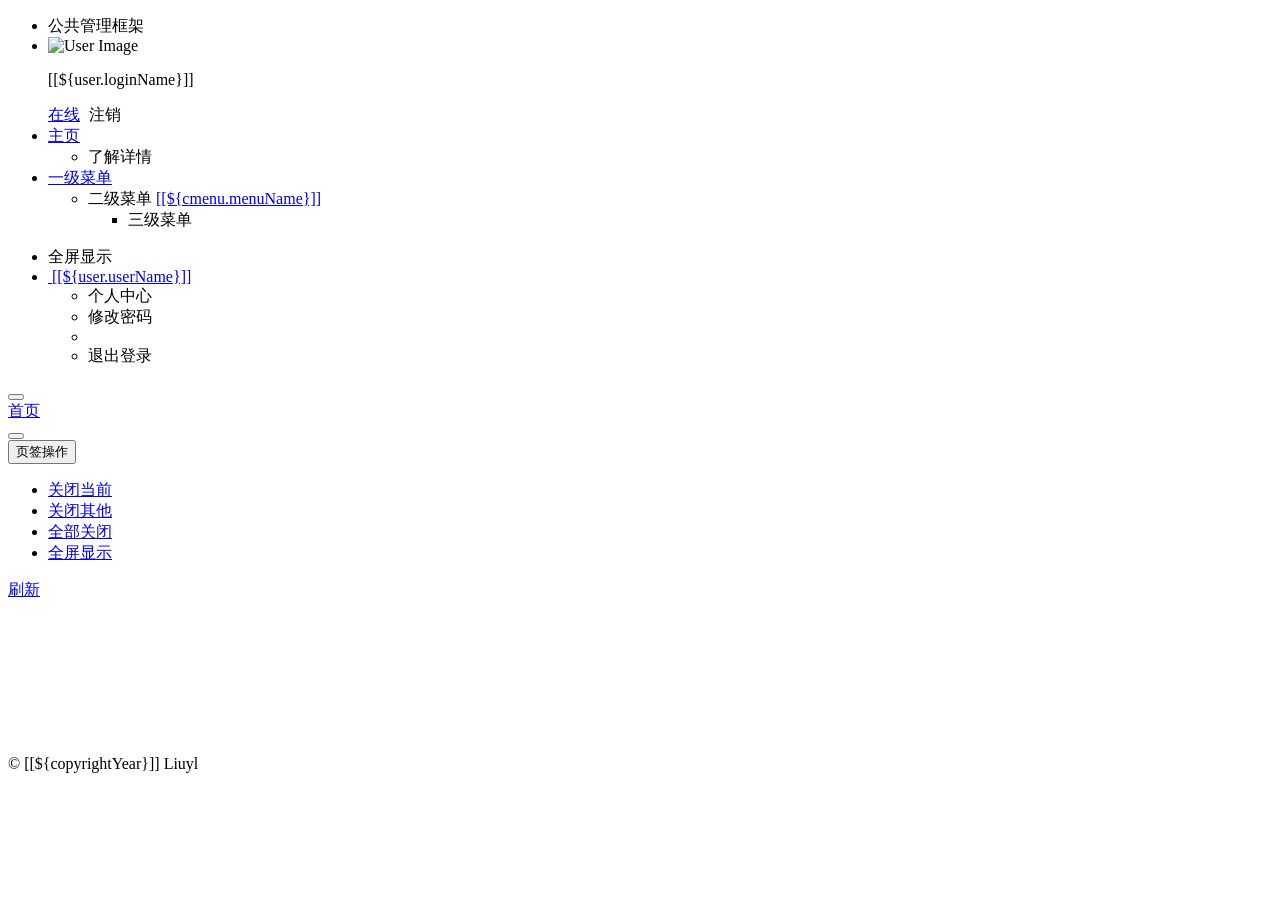
<file: common-admin/src/main/resources/templates/index.html>
<!DOCTYPE html>
<html  lang="zh" xmlns:th="http://www.thymeleaf.org">
<head>
    <meta charset="utf-8">
    <meta name="viewport" content="width=device-width, initial-scale=1.0">
    <meta name="renderer" content="webkit">
    <title>管理系统首页</title>
    <meta name="keywords" content="管理系统首页">
    <meta name="description" content="管理系统首页">
    <!--[if lt IE 9]>
    <meta http-equiv="refresh" content="0;ie.html"/>
    <![endif]-->
    <link th:href="@{favicon.ico}" rel="stylesheet"/>
    <link th:href="@{/css/bootstrap.min.css}" rel="stylesheet"/>
    <link th:href="@{/css/font-awesome.min.css}" rel="stylesheet"/>
    <link th:href="@{/css/animate.css}" rel="stylesheet"/>
    <link th:href="@{/css/style.css}" rel="stylesheet"/>
    <link th:href="@{/css/skins.css}" rel="stylesheet"/>
    <link th:href="@{/common/css/common-ui.css?v=3.3.0}" rel="stylesheet"/>
    <style type="text/css">
        #content-main.max { height: calc(100% - 110px); overflow: hidden; width: 100%; height: 100%; left: 0px; position: absolute; top: 0px; z-index: 9998; margin: 0; }
    </style>
</head>
<body class="fixed-sidebar full-height-layout gray-bg" style="overflow: hidden" th:classappend="${@config.getKey('sys.index.skinName')}">
<div id="wrapper">

    <!--左侧导航开始-->
    <nav class="navbar-default navbar-static-side" role="navigation">
        <div class="nav-close">
            <i class="fa fa-times-circle"></i>
        </div>
        <div class="sidebar-collapse">
            <ul class="nav" id="side-menu">
                <li class="logo">
				     <span class="logo-lg">公共管理框架</span>
            	</li>
            	<li>
            		<div class="user-panel">
            			<a class="menuItem" title="个人中心" th:href="@{/system/user/profile}"> 
            				<div class="hide" th:text="个人中心"></div>
					        <div class="pull-left image">
		                    	<img th:src="(${user.avatar} == '') ? @{/img/profile.jpg} : @{/profile/avatar/} + ${user.avatar}" class="img-circle" alt="User Image">
					        </div>
				        </a>
				        <div class="pull-left info">
				          <p>[[${user.loginName}]]</p>
				          <a href="#"><i class="fa fa-circle text-success"></i> 在线</a>
				          <a th:href="@{logout}" style="padding-left:5px;"><i class="fa fa-sign-out text-danger"></i> 注销</a>
				        </div>
				    </div>
            	</li>
                 <li class="active">
                    <a href="index.html"><i class="fa fa-home"></i> <span class="nav-label">主页</span> <span class="fa arrow"></span></a>
                    <ul class="nav nav-second-level">
                        <li class="active"><a class="menuItem" th:href="@{/system/main}">了解详情</a></li>
                    </ul>
                </li>
                <li th:each="menu : ${menus}">
                	<a href="#">
                		<i class="fa fa fa-bar-chart-o" th:class="${menu.icon}"></i>
                    	<span class="nav-label" th:text="${menu.menuName}">一级菜单</span> 
                    	<span class="fa arrow"></span>
                	</a>
                   <ul class="nav nav-second-level collapse">
						<li th:each="cmenu : ${menu.children}">
							<a th:if="${#lists.isEmpty(cmenu.children)}" class="menuItem" th:utext="${cmenu.menuName}" th:href="@{${cmenu.url}}">二级菜单</a>
							<a th:if="${not #lists.isEmpty(cmenu.children)}" href="#">[[${cmenu.menuName}]]<span class="fa arrow"></span></a>
							<ul th:if="${not #lists.isEmpty(cmenu.children)}" class="nav nav-third-level">
								<li th:each="emenu : ${cmenu.children}"><a class="menuItem" th:text="${emenu.menuName}" th:href="@{${emenu.url}}">三级菜单</a></li>
							</ul>
						</li>
					</ul>
                </li>
            </ul>
        </div>
    </nav>
    <!--左侧导航结束-->
    
    <!--右侧部分开始-->
    <div id="page-wrapper" class="gray-bg dashbard-1">
        <div class="row border-bottom">
            <nav class="navbar navbar-static-top" role="navigation" style="margin-bottom: 0">
                <div class="navbar-header">
                    <a class="navbar-minimalize minimalize-styl-2" style="color:#FFF;" href="#" title="收起菜单">
                    	<i class="fa fa-bars"></i>
                    </a>
                </div>
                <ul class="nav navbar-top-links navbar-right welcome-message">
	                <li><a title="全屏显示" id="fullScreen"><i class="fa fa-arrows-alt"></i> 全屏显示</a></li>
                    <li class="dropdown user-menu">
						<a href="javascript:" class="dropdown-toggle" data-toggle="dropdown" data-hover="dropdown">
							<img th:src="(${user.avatar} == '') ? @{/img/profile.jpg} : @{/profile/avatar/} + ${user.avatar}" class="user-image">
							<span class="hidden-xs">[[${user.userName}]]</span>
						</a>
						<ul class="dropdown-menu">
							<li class="mt5">
								<a th:href="@{/system/user/profile}" class="menuItem">
								<i class="fa fa-user"></i> 个人中心</a>
							</li>
							<li>
								<a onclick="resetPwd()" class="menuItem">
								<i class="fa fa-key"></i> 修改密码</a>
							</li>
							<li class="divider"></li>
							<li>
								<a th:href="@{logout}">
								<i class="fa fa-sign-out"></i> 退出登录</a>
							</li>
						</ul>
					</li>
                </ul>
            </nav>
        </div>
        <div class="row content-tabs">
            <button class="roll-nav roll-left tabLeft">
                <i class="fa fa-backward"></i>
            </button>
            <nav class="page-tabs menuTabs">
                <div class="page-tabs-content">
                    <a href="javascript:;" class="active menuTab" data-id="/system/main">首页</a>
                </div>
            </nav>
            <button class="roll-nav roll-right tabRight">
                <i class="fa fa-forward"></i>
            </button>
            <div class="btn-group roll-nav roll-right">
                <button class="dropdown J_tabClose" data-toggle="dropdown">
                                                                          页签操作<span class="caret"></span>
                </button>
                <ul role="menu" class="dropdown-menu dropdown-menu-right">
                     <li><a class="tabCloseCurrent" href="javascript:void();">关闭当前</a></li>
                     <li><a class="tabCloseOther" href="javascript:void();">关闭其他</a></li>
					 <li><a class="tabCloseAll" href="javascript:void();">全部关闭</a></li>
					 <li><a class="tabMaxCurrent" href="javascript:void();">全屏显示</a></li>
                </ul>
            </div>
            <a href="#" class="roll-nav roll-right tabReload"><i class="fa fa-refresh"></i> 刷新</a>
        </div>
        
        <a id="ax_close_max" class="ax_close_max" href="#" title="关闭全屏"> <i class="fa fa-times-circle-o"></i> </a>
                    
        <div class="row mainContent" id="content-main">
            <iframe class="Common_iframe" name="iframe0" width="100%" height="100%" data-id="/system/main"
                    th:src="@{/system/main}" frameborder="0" seamless></iframe>
        </div>
        <div class="footer">
            <div class="pull-right">© [[${copyrightYear}]] Liuyl </div>
        </div>
    </div>
    <!--右侧部分结束-->
</div>
<!-- 全局js -->
<script th:src="@{/js/jquery.min.js}"></script>
<script th:src="@{/js/bootstrap.min.js}"></script>
<script th:src="@{/js/plugins/metisMenu/jquery.metisMenu.js}"></script>
<script th:src="@{/js/plugins/slimscroll/jquery.slimscroll.min.js}"></script>
<script th:src="@{/ajax/libs/blockUI/jquery.blockUI.js}"></script>
<script th:src="@{/ajax/libs/layer/layer.min.js}"></script>
<script th:src="@{/common/js/common-ui.js?v=3.3.0}"></script>
<script th:src="@{/common/index.js}"></script>
<script th:src="@{/ajax/libs/fullscreen/jquery.fullscreen.js}"></script>
<script th:inline="javascript"> 
var ctx = [[@{/}]];
/*用户管理-重置密码*/
function resetPwd() {
    var url = ctx + 'system/user/profile/resetPwd';
    $.modal.open("重置密码", url, '800', '500');
}
</script>
</body>
</html>
</file>
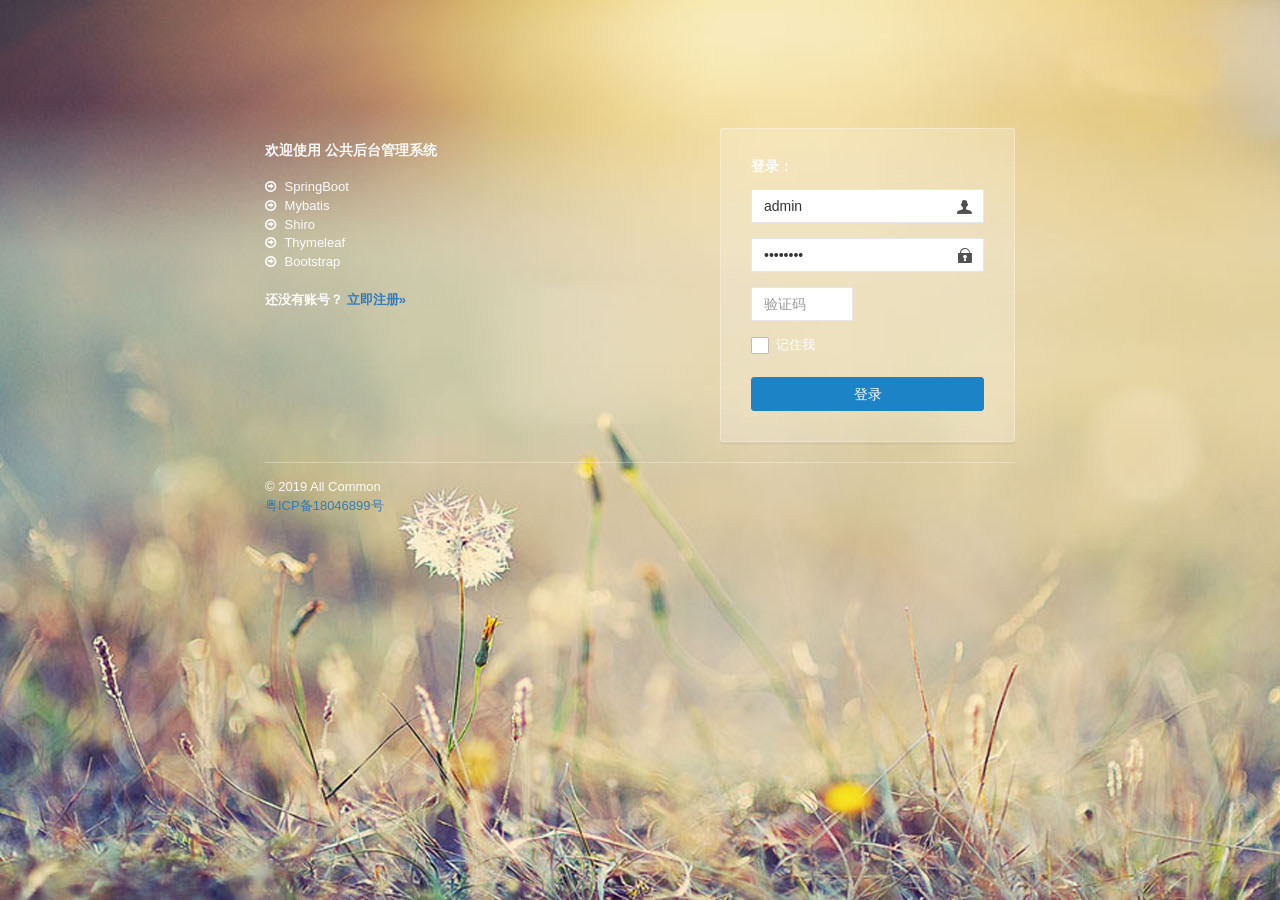
<file: common-admin/src/main/resources/templates/login.html>
<!DOCTYPE html>
<html  lang="zh" xmlns:th="http://www.thymeleaf.org">
<head>
    <meta charset="utf-8">
    <meta name="viewport" content="width=device-width, initial-scale=1.0, maximum-scale=1.0">
    
    <title>管理系统</title>
    <meta name="keywords" content="开源,框架,系统">
    <meta name="description" content="基于SpringBoot2.0的权限管理系统 易读易懂、界面简洁美观。 核心技术采用Spring、MyBatis、Shiro没有任何其它重度依赖">
    <link href="../static/css/bootstrap.min.css" th:href="@{/css/bootstrap.min.css}" rel="stylesheet"/>
    <link href="../static/css/font-awesome.min.css" th:href="@{/css/font-awesome.min.css}" rel="stylesheet"/>
    <link href="../static/css/style.css" th:href="@{/css/style.css}" rel="stylesheet"/>
    <link href="../static/css/login.min.css" th:href="@{/css/login.min.css}" rel="stylesheet"/>
    <link href="../static/common/css/common-ui.css" th:href="@{/common/css/common-ui.css?v=3.3.0}" rel="stylesheet"/>
    <!--[if lt IE 9]>
    <meta http-equiv="refresh" content="0;ie.html" />
    <![endif]-->
    <!-- <link rel="shortcut icon" href="../static/favicon.ico" th:href="@{favicon.ico}"/> -->
    <style type="text/css">label.error { position:inherit;  }</style>
    <script>
        if(window.top!==window.self){window.top.location=window.location};
    </script>
</head>

<body class="signin">

    <div class="signinpanel">
        <div class="row">
            <div class="col-sm-7">
                <div class="signin-info">
                    <div class="logopanel m-b">
                       <!--  <h1><img alt="" src="../static/logo.jpg" th:src="@{/logo.jpg}"></h1> -->
                    </div>
                    <div class="m-b"></div>
                    <h4>欢迎使用 <strong>公共后台管理系统</strong></h4>
                    <ul class="m-b">
                        <li><i class="fa fa-arrow-circle-o-right m-r-xs"></i> SpringBoot</li>
                        <li><i class="fa fa-arrow-circle-o-right m-r-xs"></i> Mybatis</li>
                        <li><i class="fa fa-arrow-circle-o-right m-r-xs"></i> Shiro</li>
                        <li><i class="fa fa-arrow-circle-o-right m-r-xs"></i> Thymeleaf</li>
                        <li><i class="fa fa-arrow-circle-o-right m-r-xs"></i> Bootstrap</li>
                    </ul>
                    <strong>还没有账号？ <a href="#">立即注册&raquo;</a></strong>
                </div>
            </div>
            <div class="col-sm-5">
                <form id="signupForm">
                    <h4 class="no-margins">登录：</h4>
                    <input type="text"     name="username" class="form-control uname"     placeholder="用户名" value="admin"    />
                    <input type="password" name="password" class="form-control pword"     placeholder="密码"   value="admin123" />
					<div class="row m-t" th:if="${captchaEnabled==true}">
						<div class="col-xs-6">
						    <input type="text" name="validateCode" class="form-control code" placeholder="验证码" maxlength="5" autocomplete="off">
						</div>
						<div class="col-xs-6">
							<a href="javascript:void(0);" title="点击更换验证码">
								<img th:src="@{captcha/captchaImage(type=${captchaType})}" class="imgcode" width="85%"/>
							</a>
						</div>
					</div>
                    <div class="checkbox-custom" th:classappend="${captchaEnabled==false} ? 'm-t'">
				        <input type="checkbox" id="rememberme" name="rememberme"> <label for="rememberme">记住我</label>
				    </div>
                    <button class="btn btn-success btn-block" id="btnSubmit" data-loading="正在验证登录，请稍后...">登录</button>
                </form>
            </div>
        </div>
        <div class="signup-footer">
            <div class="pull-left">
                &copy; 2019 All Common <br>
                <a href="http://www.miitbeian.gov.cn/" target="_blank" rel="nofollow">粤ICP备18046899号</a><br>
            </div>
        </div>
    </div>
<script th:inline="javascript"> var ctx = [[@{/}]]; var captchaType = [[${captchaType}]]; </script>
<!-- 全局js -->
<script src="../static/js/jquery.min.js" th:src="@{/js/jquery.min.js}"></script>
<script src="../static/js/bootstrap.min.js" th:src="@{/js/bootstrap.min.js}"></script>
<!-- 验证插件 -->
<script src="../static/ajax/libs/validate/jquery.validate.min.js" th:src="@{/ajax/libs/validate/jquery.validate.min.js}"></script>
<script src="../static/ajax/libs/validate/messages_zh.min.js" th:src="@{/ajax/libs/validate/messages_zh.min.js}"></script>
<script src="../static/ajax/libs/layer/layer.min.js" th:src="@{/ajax/libs/layer/layer.min.js}"></script>
<script src="../static/ajax/libs/blockUI/jquery.blockUI.js" th:src="@{/ajax/libs/blockUI/jquery.blockUI.js}"></script>
<script src="../static/common/js/common-ui.js" th:src="@{/common/js/common-ui.js?v=3.3.0}"></script>
<script src="../static/common/login.js" th:src="@{/common/login.js}"></script>
</body>
</html>
</file>
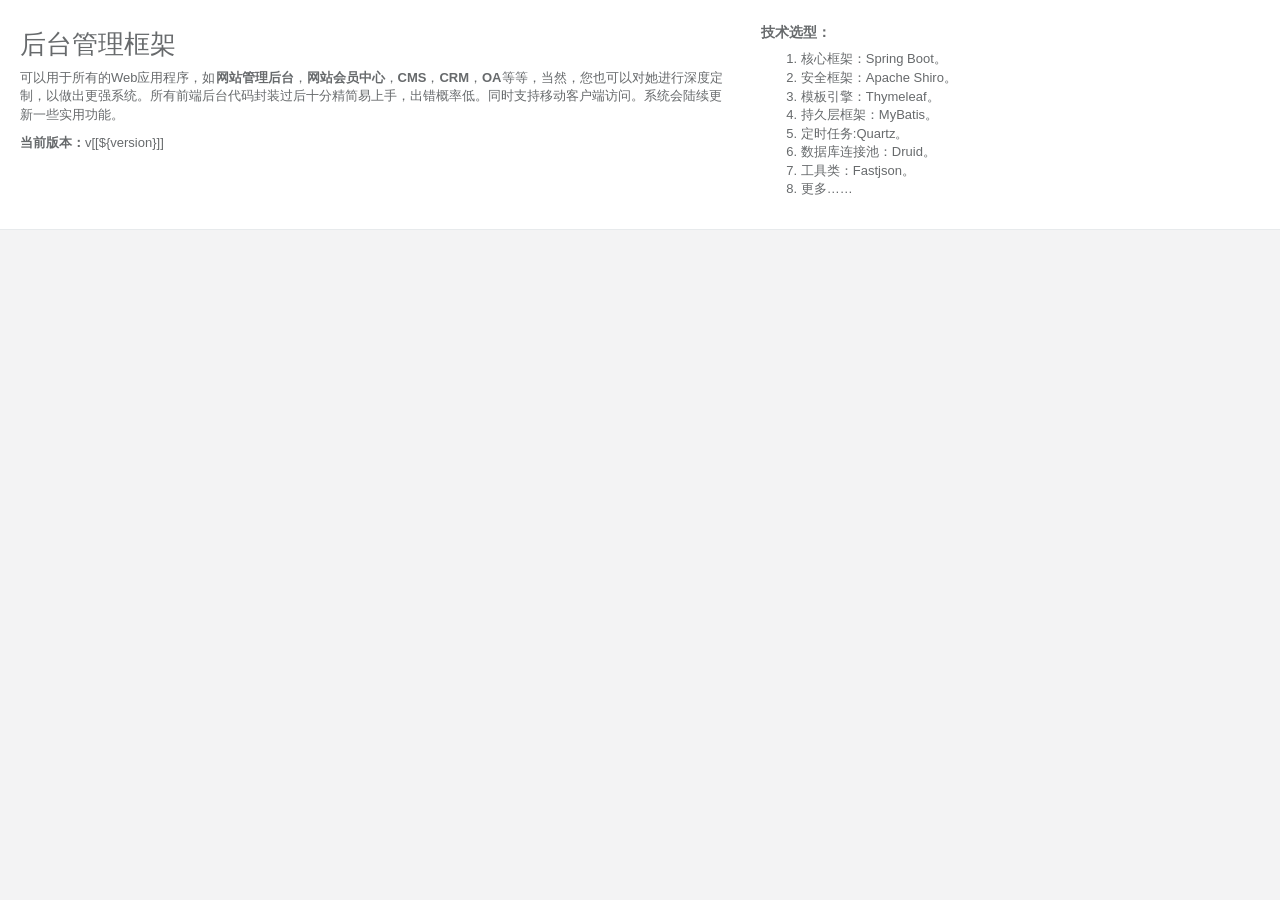
<file: common-admin/src/main/resources/templates/main.html>
<!DOCTYPE html>
<html  lang="zh" xmlns:th="http://www.thymeleaf.org">
<head>
    <meta charset="utf-8">
    <meta name="viewport" content="width=device-width, initial-scale=1.0">
    <!--360浏览器优先以webkit内核解析-->
    <title>介绍</title>
    <link rel="shortcut icon" href="favicon.ico">
    <link href="../static/css/bootstrap.min.css" th:href="@{/css/bootstrap.min.css}" rel="stylesheet"/>
    <link href="../static/css/font-awesome.min.css" th:href="@{/css/font-awesome.min.css}" rel="stylesheet"/>
    <link href="../static/css/main/animate.min.css" th:href="@{/css/main/animate.min.css}" rel="stylesheet"/>
    <link href="../static/css/main/style.min862f.css" th:href="@{/css/main/style.min862f.css}" rel="stylesheet"/>
</head>

<body class="gray-bg">
    <div class="row  border-bottom white-bg dashboard-header">

        <div class="col-sm-7">
            <h2>后台管理框架</h2>
            <p>可以用于所有的Web应用程序，如<b>网站管理后台</b>，<b>网站会员中心</b>，<b>CMS</b>，<b>CRM</b>，<b>OA</b>等等，当然，您也可以对她进行深度定制，以做出更强系统。所有前端后台代码封装过后十分精简易上手，出错概率低。同时支持移动客户端访问。系统会陆续更新一些实用功能。</p>
            <p>
                <b>当前版本：</b><span>v[[${version}]]</span>
            </p>
           
        </div>
        <div class="col-sm-5">
            <h4>技术选型：</h4>
            <ol>
                <li>核心框架：Spring Boot。</li>
                <li>安全框架：Apache Shiro。</li>
                <li>模板引擎：Thymeleaf。</li>
                <li>持久层框架：MyBatis。</li>
				<li>定时任务:Quartz。</li>
                <li>数据库连接池：Druid。</li>
                <li>工具类：Fastjson。</li>
                <li>更多……</li>
            </ol>
        </div>

    </div>
    
    <script th:src="@{/js/jquery.min.js}"></script>
    <script th:src="@{/js/bootstrap.min.js}"></script>
    <script th:src="@{/ajax/libs/layer/layer.min.js}"></script>
    <script type="text/javascript">
    </script>
</body>
</html>
</file>
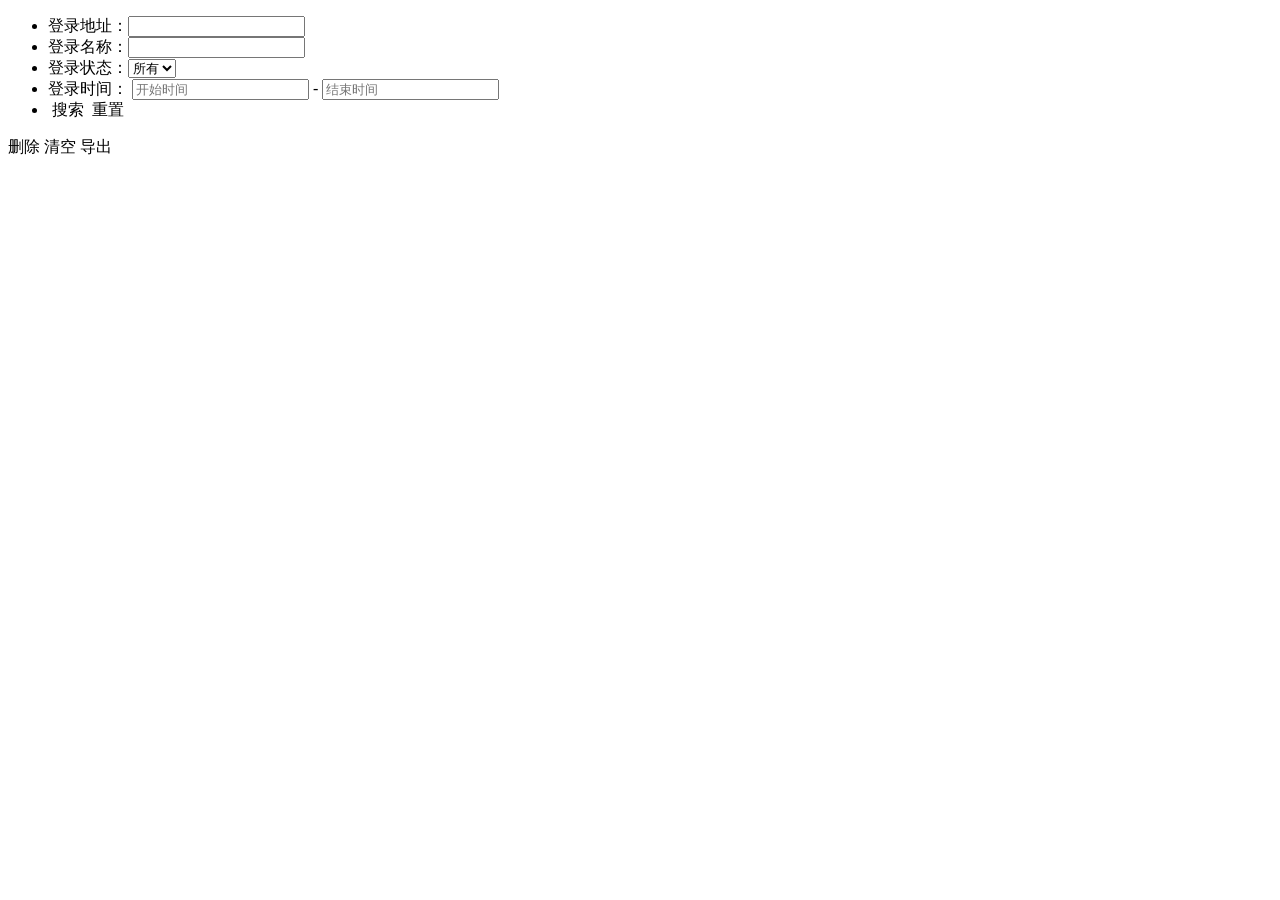
<file: common-admin/src/main/resources/templates/monitor/logininfor/logininfor.html>
<!DOCTYPE html>
<html lang="zh" xmlns:th="http://www.thymeleaf.org" xmlns:shiro="http://www.pollix.at/thymeleaf/shiro">
<head>
	<th:block th:include="include :: header('登录日志列表')" />
</head>
<body class="gray-bg">
	<div class="container-div">
		<div class="row">
			<div class="col-sm-12 search-collapse">
				<form id="logininfor-form">
					<div class="select-list">
						<ul>
							<li>
								<label>登录地址：</label><input type="text" name="ipaddr"/>
							</li>
							<li>
								<label>登录名称：</label><input type="text" name="loginName"/>
							</li>
							<li>
								<label>登录状态：</label><select name="status" th:with="type=${@dict.getType('sys_common_status')}">
									<option value="">所有</option>
									<option th:each="dict : ${type}" th:text="${dict.dictLabel}" th:value="${dict.dictValue}"></option>
								</select>
							</li>
							<li class="select-time">
								<label>登录时间： </label>
								<input type="text" class="time-input" id="startTime" placeholder="开始时间" name="params[beginTime]"/>
								<span>-</span>
								<input type="text" class="time-input" id="endTime" placeholder="结束时间" name="params[endTime]"/>
							</li>
							<li>
								<a class="btn btn-primary btn-rounded btn-sm" onclick="$.table.search()"><i class="fa fa-search"></i>&nbsp;搜索</a>
								<a class="btn btn-warning btn-rounded btn-sm" onclick="$.form.reset()"><i class="fa fa-refresh"></i>&nbsp;重置</a>
							</li>
						</ul>
					</div>
				</form>
			</div>
			
			<div class="btn-group-sm" id="toolbar" role="group">
				<a class="btn btn-danger btn-del disabled" onclick="$.operate.removeAll()" shiro:hasPermission="monitor:logininfor:remove">
		            <i class="fa fa-remove"></i> 删除
		        </a>
		        <a class="btn btn-danger" onclick="$.operate.clean()" shiro:hasPermission="monitor:logininfor:remove">
	                <i class="fa fa-trash"></i> 清空
	            </a>
	            <a class="btn btn-warning" onclick="$.table.exportExcel()" shiro:hasPermission="monitor:logininfor:export">
		            <i class="fa fa-download"></i> 导出
		        </a>
	        </div>
        
	        <div class="col-sm-12 select-table table-striped">
			    <table id="bootstrap-table" data-mobile-responsive="true"></table>
			</div>
		</div>
	</div>
	
	<th:block th:include="include :: footer" />
	<script th:inline="javascript">
	    var datas = [[${@dict.getType('sys_common_status')}]];
		var prefix = ctx + "monitor/logininfor";
	
		$(function() {
		    var options = {
		        url: prefix + "/list",
		        cleanUrl: prefix + "/clean",
		        removeUrl: prefix + "/remove",
		        exportUrl: prefix + "/export",
		        sortName: "loginTime",
		        sortOrder: "desc",
		        modalName: "登录日志",
		        escape: true,
		        showPageGo: true,
		        rememberSelected: true,
		        columns: [{
		        	field: 'state',
		            checkbox: true
		        },
		        {
		            field: 'infoId',
		            title: '访问编号'
		        },
		        {
		            field: 'loginName',
		            title: '登录名称',
		            sortable: true
		        },
		        {
		            field: 'ipaddr',
		            title: '登录地址'
		        },
		        {
		            field: 'loginLocation',
		            title: '登录地点'
		        },
		        {
		            field: 'browser',
		            title: '浏览器'
		        },
		        {
		            field: 'os',
		            title: '操作系统'
		        },
		        {
		            field: 'status',
		            title: '登录状态',
		            align: 'center',
		            formatter: function(value, row, index) {
		            	return $.table.selectDictLabel(datas, value);
		            }
		        },
		        {
		            field: 'msg',
		            title: '操作信息'
		        },
		        {
		            field: 'loginTime',
		            title: '登录时间',
		            sortable: true
		        }]
		    };
		    $.table.init(options);
		});
	</script>
</body>
</html>
</file>
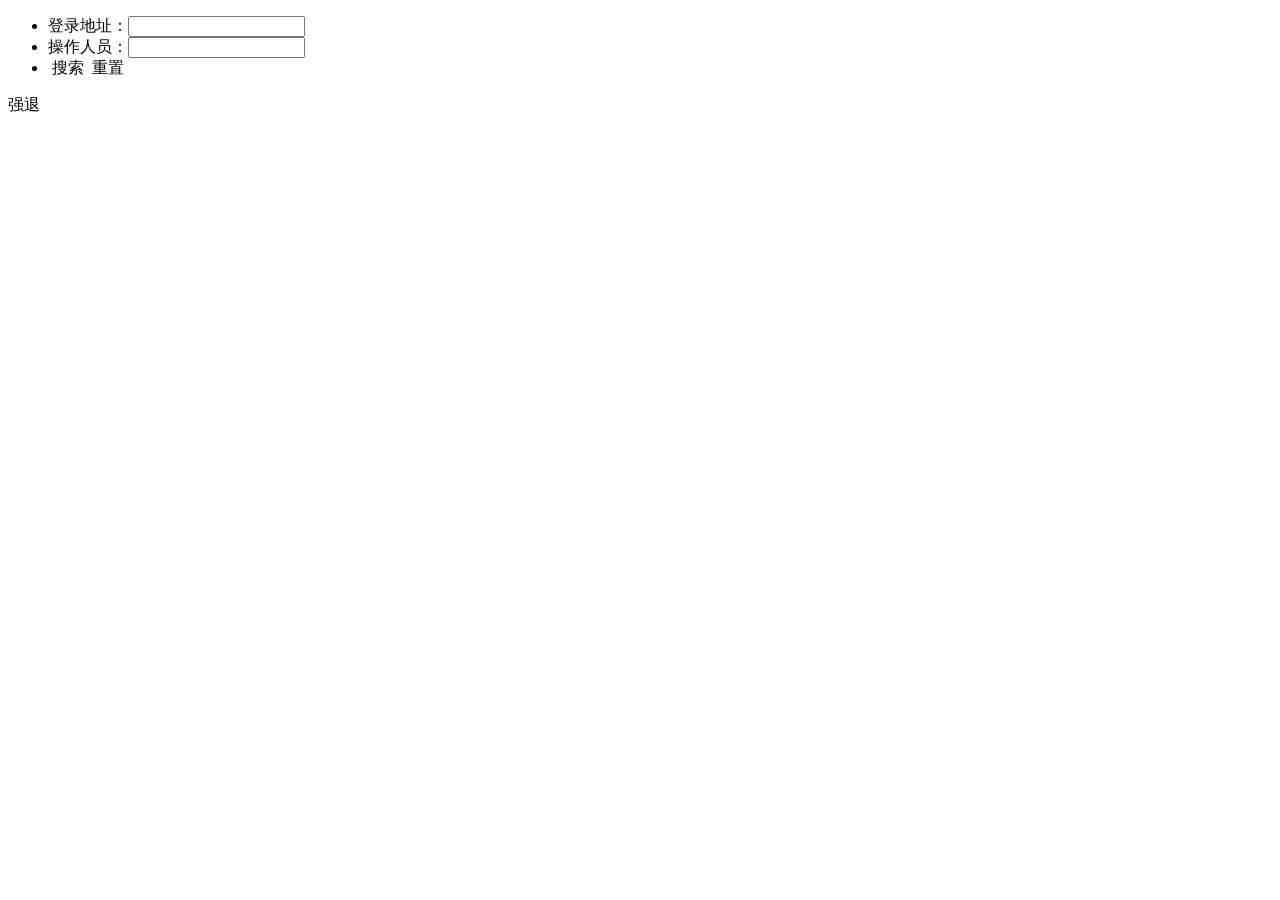
<file: common-admin/src/main/resources/templates/monitor/online/online.html>
<!DOCTYPE html>
<html lang="zh" xmlns:th="http://www.thymeleaf.org" xmlns:shiro="http://www.pollix.at/thymeleaf/shiro">
<head>
	<th:block th:include="include :: header('在线用户列表')" />
</head>
<body class="gray-bg">
    <div class="container-div">
		<div class="row">
			<div class="col-sm-12 search-collapse">
				<form id="online-form">
					<div class="select-list">
						<ul>
							<li>
								登录地址：<input type="text" name="ipaddr"/>
							</li>
							<li>
								操作人员：<input type="text" name="loginName"/>
							</li>
							<li>
								<a class="btn btn-primary btn-rounded btn-sm" onclick="$.table.search()"><i class="fa fa-search"></i>&nbsp;搜索</a>
								<a class="btn btn-warning btn-rounded btn-sm" onclick="$.form.reset()"><i class="fa fa-refresh"></i>&nbsp;重置</a>
							</li>
						</ul>
					</div>
				</form>
			</div>
			
	        <div class="btn-group-sm" id="toolbar" role="group">
	            <a class="btn btn-danger btn-del disabled" onclick="javascript:batchForceLogout()" shiro:hasPermission="monitor:online:batchForceLogout">
	                <i class="fa fa-sign-out"></i> 强退
	            </a>
	        </div>
	        
	        <div class="col-sm-12 select-table table-striped">
			    <table id="bootstrap-table" data-mobile-responsive="true"></table>
			</div>
		</div>
	</div>
	<th:block th:include="include :: footer" />
	<script th:inline="javascript">
		var forceFlag = [[${@permission.hasPermi('monitor:online:forceLogout')}]];
		var prefix = ctx + "monitor/online";

		$(function() {
		    var options = {
		        url: prefix + "/list",
		        exportUrl: prefix + "/export",
		        sortName: "lastAccessTime",
		        sortOrder: "desc",
		        showExport: true,
		        escape: true,
		        columns: [{
		            checkbox: true
		        },
		        {
                    title: "序号",
                    formatter: function (value, row, index) {
                 	    return $.table.serialNumber(index);
                    }
                },
		        {
		            field: 'sessionId',
		            title: '会话编号'
		        },
		        {
		            field: 'loginName',
		            title: '登录名称',
		            sortable: true
		        },
		        {
		            field: 'deptName',
		            title: '部门名称'
		        },
		        {
		            field: 'ipaddr',
		            title: '主机'
		        },
		        {
		            field: 'loginLocation',
		            title: '登录地点'
		        },
		        {
		            field: 'browser',
		            title: '浏览器'
		        },
		        {
		            field: 'os',
		            title: '操作系统'
		        },
		        {
		            field: 'status',
		            title: '会话状态',
		            align: 'center',
		            formatter: function(value, row, index) {
		                if (value == 'on_line') {
		                    return '<span class="badge badge-primary">在线</span>';
		                } else if (value == 'off_line') {
		                    return '<span class="badge badge-danger">离线</span>';
		                }
		            }
		        },
		        {
		            field: 'startTimestamp',
		            title: '登录时间',
		            sortable: true
		        },
		        {
		            field: 'lastAccessTime',
		            title: '最后访问时间',
		            sortable: true
		        },
		        {
		            title: '操作',
		            align: 'center',
		            formatter: function(value, row, index) {
		                var msg = '<a class="btn btn-danger btn-xs ' + forceFlag + '" href="#" onclick="forceLogout(\'' + row.sessionId + '\')"><i class="fa fa-sign-out"></i>强退</a> ';
		                return msg;
		            }
		        }]
		    };
		    $.table.init(options);
		});

		// 单条强退
		function forceLogout(sessionId) {
		    $.modal.confirm("确定要强制选中用户下线吗？", function() {
		    	var data = { "sessionId": sessionId };
		        $.operate.post(prefix + "/forceLogout", data);
		    })
		}

		// 批量强退
		function batchForceLogout() {
		    var rows = $.table.selectColumns("sessionId");
		    if (rows.length == 0) {
		        $.modal.alertWarning("请选择要强退的用户");
		        return;
		    }
		    $.modal.confirm("确认要强退选中的" + rows.length + "条数据吗?", function() {
		        var url = prefix + "/batchForceLogout";
		        var data = { "ids": rows };
		        $.operate.post(url, data);
		    });
		}
	</script>
</body>
</html>
</file>
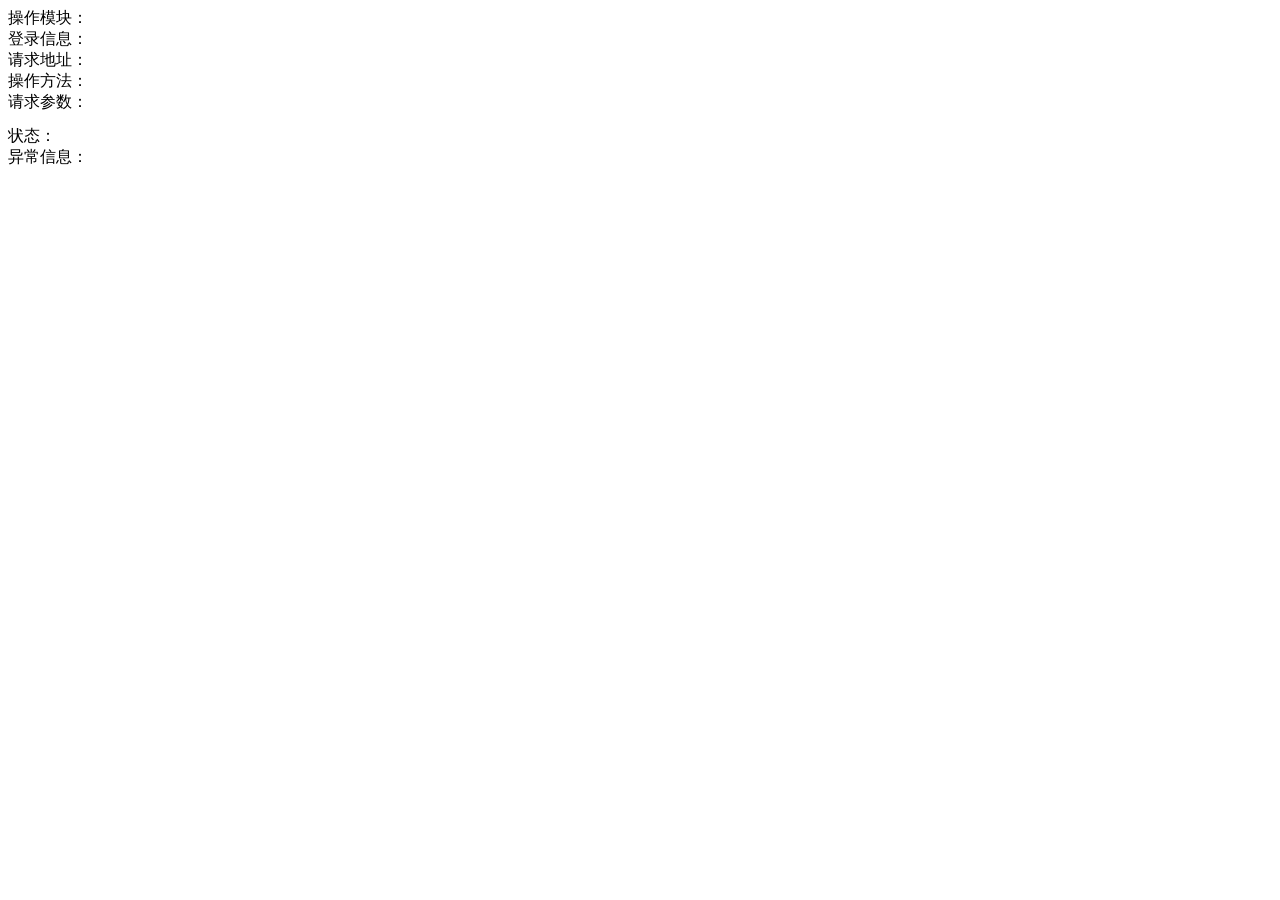
<file: common-admin/src/main/resources/templates/monitor/operlog/detail.html>
<!DOCTYPE html>
<html lang="zh" xmlns:th="http://www.thymeleaf.org" >
<head>
	<th:block th:include="include :: header('操作日志详细')" />
	<th:block th:include="include :: jsonview-css" />
</head>
<body class="white-bg">
	<div class="wrapper wrapper-content animated fadeInRight ibox-content">
	<form class="form-horizontal m-t" id="signupForm">
		<div class="form-group">
			<label class="col-sm-2 control-label">操作模块：</label>
			<div class="form-control-static" th:text="${operLog.title} + ' / ' + ${@dict.getLabel('sys_oper_type',operLog.businessType)}">
			</div>
		</div>
		<div class="form-group">
			<label class="col-sm-2 control-label">登录信息：</label>
			<div class="form-control-static" th:text="${operLog.operName} + ' / ' + ${operLog.deptName} + ' / ' + ${operLog.operIp}+ ' / ' + ${operLog.operLocation}">
			</div>
		</div>
		<div class="form-group">
			<label class="col-sm-2 control-label">请求地址：</label>
			<div class="form-control-static" th:text="${operLog.operUrl}">
			</div>
		</div>
		<div class="form-group">
			<label class="col-sm-2 control-label">操作方法：</label>
			<div class="form-control-static" th:text="${operLog.method}">
			</div>
		</div>
		<div class="form-group">
			<label class="col-sm-2 control-label">请求参数：</label>
			<div class="form-control-static"><pre id="operParam"></pre></div>
		</div>
		<div class="form-group">
			<label class="col-sm-2 control-label">状态：</label>
			<div class="form-control-static" th:class="${operLog.status == 0 ? 'label label-primary' : 'label label-danger'}" th:text="${operLog.status == 0 ? '正常' : '异常'}">
			</div>
		</div>
		<div class="form-group" th:style="'display:' + ${operLog.status == 0 ? 'none' : 'block'}">
			<label class="col-sm-2 control-label">异常信息：</label>
			<div class="form-control-static" th:text="${operLog.errorMsg}">
			</div>
		</div>
	</form>
    </div>
    <th:block th:include="include :: footer" />
    <th:block th:include="include :: jsonview-js" />
    <script th:inline="javascript">
	    $(function() {
	    	var json = [[${operLog.operParam}]];
	    	if ($.common.isNotEmpty(json) && json.length < 2000) {
	    		$("#operParam").JSONView(json);
	    	} else {
	    		$("#operParam").text(json);
	    	}
	    });
    </script>
</body>
</html>
</file>
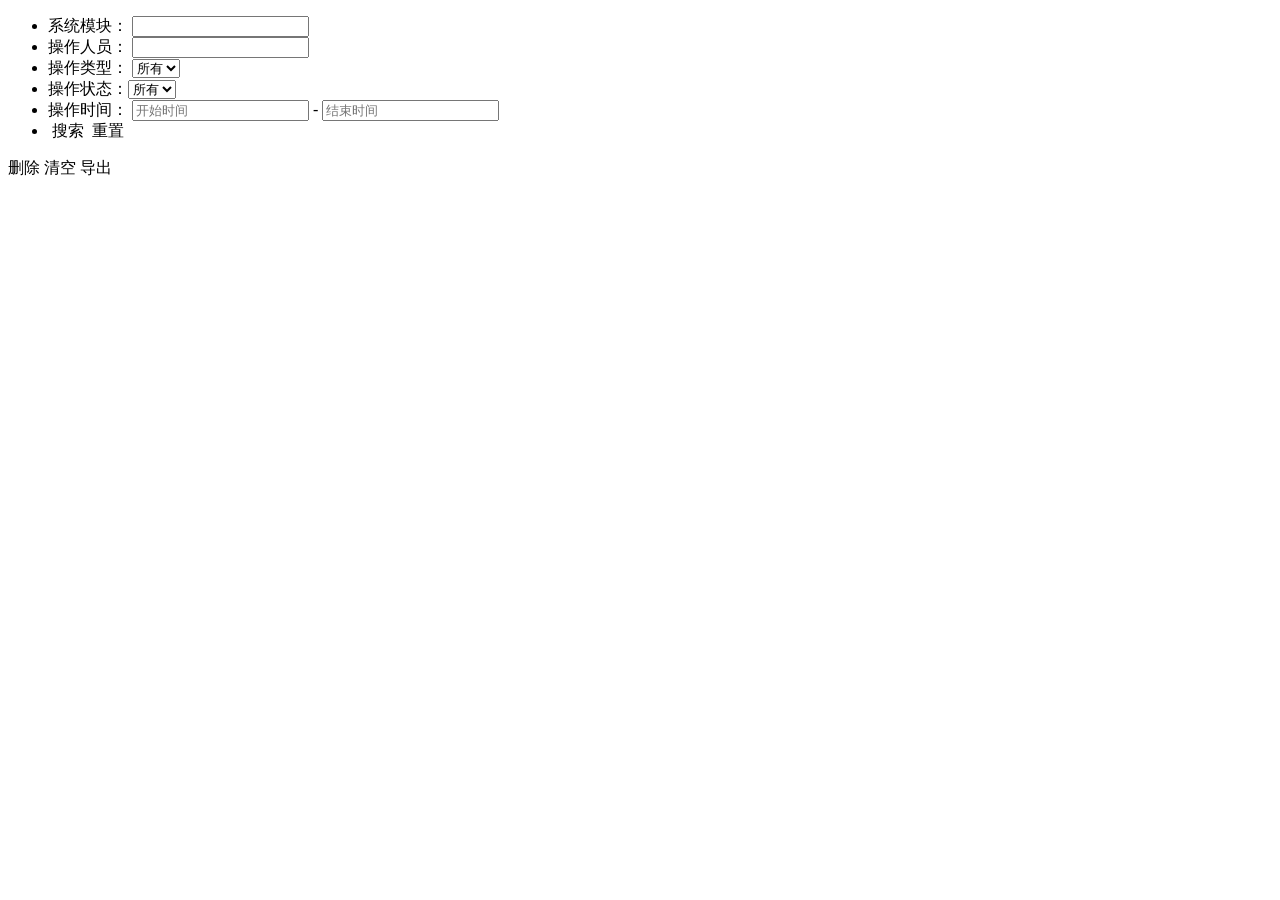
<file: common-admin/src/main/resources/templates/monitor/operlog/operlog.html>
<!DOCTYPE html>
<html lang="zh" xmlns:th="http://www.thymeleaf.org" xmlns:shiro="http://www.pollix.at/thymeleaf/shiro">
<head>
	<th:block th:include="include :: header('操作日志列表')" />
</head>
<body class="gray-bg">
	<div class="container-div">
		<div class="row">
			<div class="col-sm-12 search-collapse">
				<form id="operlog-form">
					<div class="select-list">
						<ul>
							<li>
								<label>系统模块： </label><input type="text" name="title"/>
							</li>
							<li>
								<label>操作人员： </label><input type="text" name="operName"/>
							</li>
							<li>
								<label>操作类型： </label><select name="businessType" th:with="type=${@dict.getType('sys_oper_type')}">
									<option value="">所有</option>
									<option th:each="dict : ${type}" th:text="${dict.dictLabel}" th:value="${dict.dictValue}"></option>
								</select>
							</li>
							<li>
								<label>操作状态：</label><select name="status" th:with="type=${@dict.getType('sys_common_status')}">
									<option value="">所有</option>
									<option th:each="dict : ${type}" th:text="${dict.dictLabel}" th:value="${dict.dictValue}"></option>
								</select>
							</li>
							<li class="select-time">
								<label>操作时间： </label>
								<input type="text" class="time-input" id="startTime" placeholder="开始时间" name="params[beginTime]"/>
								<span>-</span>
								<input type="text" class="time-input" id="endTime" placeholder="结束时间" name="params[endTime]"/>
							</li>
							<li>
								<a class="btn btn-primary btn-rounded btn-sm" onclick="$.table.search()"><i class="fa fa-search"></i>&nbsp;搜索</a>
								<a class="btn btn-warning btn-rounded btn-sm" onclick="$.form.reset()"><i class="fa fa-refresh"></i>&nbsp;重置</a>
							</li>
						</ul>
					</div>
				</form>
			</div>
			
			<div class="btn-group-sm" id="toolbar" role="group">
				<a class="btn btn-danger btn-del disabled" onclick="$.operate.removeAll()" shiro:hasPermission="monitor:operlog:remove">
		            <i class="fa fa-remove"></i> 删除
		        </a>
		        <a class="btn btn-danger" onclick="$.operate.clean()" shiro:hasPermission="monitor:operlog:remove">
	                <i class="fa fa-trash"></i> 清空
	            </a>
	            <a class="btn btn-warning" onclick="$.table.exportExcel()" shiro:hasPermission="monitor:operlog:export">
		            <i class="fa fa-download"></i> 导出
		        </a>
	        </div>
	        
			<div class="col-sm-12 select-table table-striped">
				<table id="bootstrap-table" data-mobile-responsive="true"></table>
			</div>
		</div>
	</div>
	
	<th:block th:include="include :: footer" />
	<script th:inline="javascript">
		var detailFlag = [[${@permission.hasPermi('monitor:operlog:detail')}]];
		var datas = [[${@dict.getType('sys_oper_type')}]];
		var prefix = ctx + "monitor/operlog";

		$(function() {
		    var options = {
		        url: prefix + "/list",
		        cleanUrl: prefix + "/clean",
		        detailUrl: prefix + "/detail/{id}",
		        removeUrl: prefix + "/remove",
		        exportUrl: prefix + "/export",
		        sortName: "operTime",
		        sortOrder: "desc",
		        modalName: "操作日志",
		        escape: true,
		        showPageGo: true,
		        rememberSelected: true,
		        columns: [{
		        	field: 'state',
		            checkbox: true
		        },
		        {
		            field: 'operId',
		            title: '日志编号'
		        },
		        {
		            field: 'title',
		            title: '系统模块'
		        },
		        {
		            field: 'businessType',
		            title: '操作类型',
		            align: 'center',
		            formatter: function(value, row, index) {
		            	return $.table.selectDictLabel(datas, value);
		            }
		        },
		        {
		            field: 'operName',
		            title: '操作人员',
		            sortable: true
		        },
		        {
		            field: 'deptName',
		            title: '部门名称'
		        },
		        {
		            field: 'operIp',
		            title: '主机'
		        },
		        {
		            field: 'operLocation',
		            title: '操作地点'
		        },
		        {
		            field: 'status',
		            title: '操作状态',
		            align: 'center',
		            formatter: function(value, row, index) {
		                if (value == 0) {
		                    return '<span class="badge badge-primary">成功</span>';
		                } else if (value == 1) {
		                    return '<span class="badge badge-danger">失败</span>';
		                }
		            }
		        },
		        {
		            field: 'operTime',
		            title: '操作时间',
		            sortable: true
		        },
		        {
		            title: '操作',
		            align: 'center',
		            formatter: function(value, row, index) {
		                var actions = [];
		                actions.push('<a class="btn btn-warning btn-xs ' + detailFlag + '" href="#" onclick="$.operate.detail(\'' + row.operId + '\')"><i class="fa fa-search"></i>详细</a>');
		                return actions.join('');
		            }
		        }]
		    };
		    $.table.init(options);
		});
	</script>
</body>
</html>
</file>
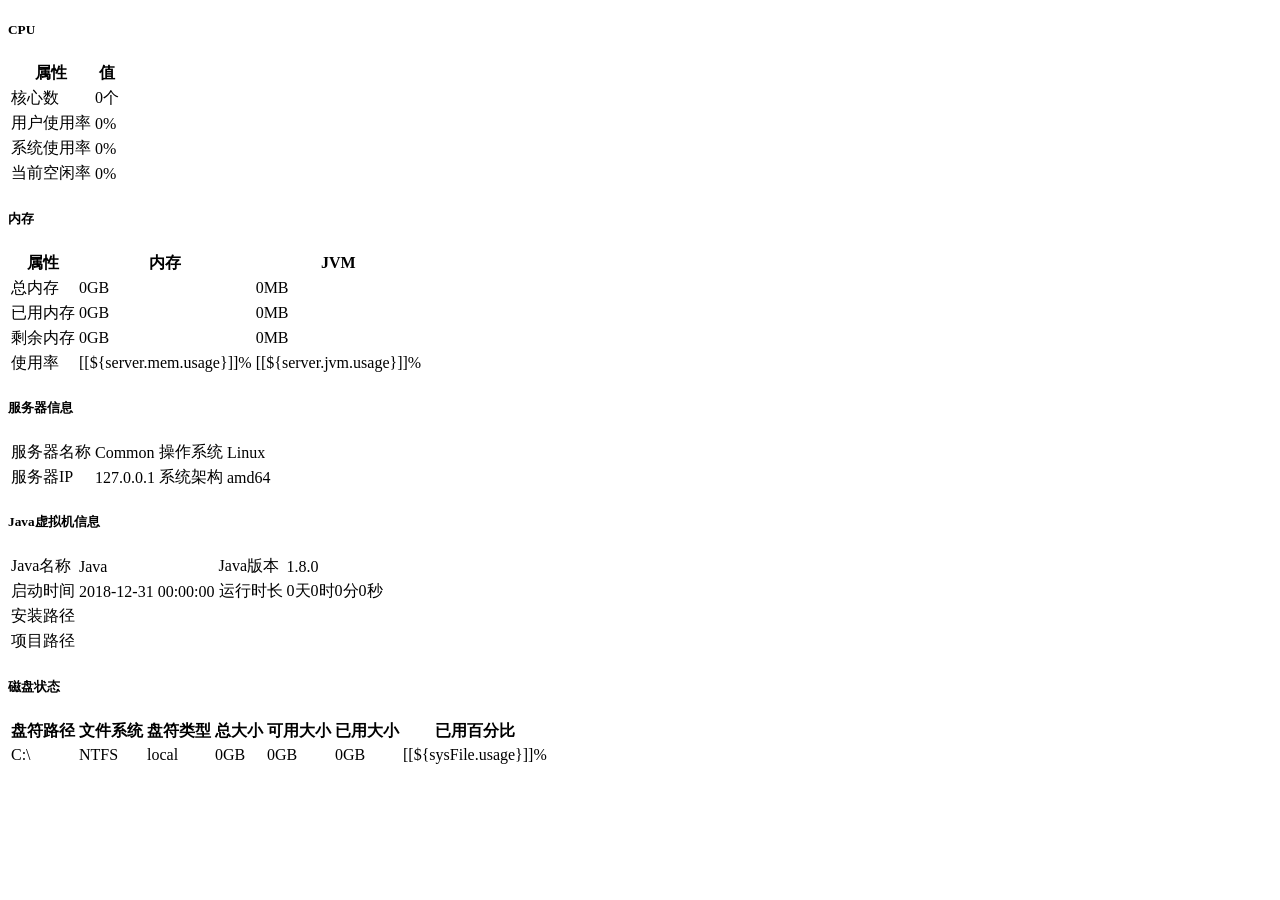
<file: common-admin/src/main/resources/templates/monitor/server/server.html>
<!DOCTYPE html>
<html lang="zh" xmlns:th="http://www.thymeleaf.org" >
<head>
	<th:block th:include="include :: header('服务器监控')" />
</head>
<body class="gray-bg">
    <div class="wrapper wrapper-content">
        <div class="col-sm-12">
            <div class="row">
                <div class="col-sm-6">
                    <div class="ibox float-e-margins">
                        <div class="ibox-title">
                            <h5>CPU</h5>
                            <div class="ibox-tools">
                                <a class="collapse-link"><i class="fa fa-chevron-up"></i>
                                </a>
                                <a class="close-link"><i class="fa fa-times"></i></a>
                            </div>
                        </div>
                        <div class="ibox-content">
                            <table class="table table-hover no-margins">
                                <thead>
                                    <tr>
                                        <th>属性</th>
                                        <th>值</th>
                                    </tr>
                                </thead>
                                <tbody>
                                    <tr>
                                        <td>核心数</td>
                                        <td th:text="${server.cpu.cpuNum}">0个</td>
                                    </tr>
                                    <tr>
                                        <td>用户使用率</td>
                                        <td th:text="${server.cpu.used + '%'}">0%</td>
                                    </tr>
                                    <tr>
                                        <td>系统使用率</td>
                                        <td th:text="${server.cpu.sys + '%'}">0%</td>
                                    </tr>
                                    <tr>
                                        <td>当前空闲率</td>
                                        <td th:text="${server.cpu.free + '%'}">0%</td>
                                    </tr>
                                </tbody>
                            </table>
                        </div>
                    </div>
                </div>
                
                <div class="col-sm-6">
                    <div class="ibox float-e-margins">
                        <div class="ibox-title">
                            <h5>内存</h5>
                            <div class="ibox-tools">
                                <a class="collapse-link"><i class="fa fa-chevron-up"></i></a>
                                <a class="close-link"><i class="fa fa-times"></i></a>
                            </div>
                        </div>
                        <div class="ibox-content">
                            <table class="table table-hover no-margins">
                                <thead>
                                    <tr>
                                        <th>属性</th>
                                        <th>内存</th>
                                        <th>JVM</th>
                                    </tr>
                                </thead>
                                <tbody>
                                    <tr>
                                        <td>总内存</td>
                                        <td th:text="${server.mem.total + 'G'}">0GB</td>
                                        <td th:text="${server.jvm.total + 'M'}">0MB</td>
                                    </tr>
                                    <tr>
                                        <td>已用内存</td>
                                        <td th:text="${server.mem.used + 'G'}">0GB</td>
                                        <td th:text="${server.jvm.used + 'M'}">0MB</td>
                                    </tr>
                                    <tr>
                                        <td>剩余内存</td>
                                        <td th:text="${server.mem.free + 'G'}">0GB</td>
                                        <td th:text="${server.jvm.free + 'M'}">0MB</td>
                                    </tr>
                                    <tr>
                                        <td>使用率</td>
                                        <td th:class="${server.mem.usage gt 80} ? 'text-danger'">[[${server.mem.usage}]]%</td>
                                        <td th:class="${server.jvm.usage gt 80} ? 'text-danger'">[[${server.jvm.usage}]]%</td>
                                    </tr>
                                </tbody>
                            </table>
                        </div>
                    </div>
                </div>
            </div>
            
            <div class="row">
                <div class="col-sm-12">
                    <div class="ibox float-e-margins">
                        <div class="ibox-title">
                            <h5>服务器信息</h5>
                            <div class="ibox-tools">
                                <a class="collapse-link">
                                    <i class="fa fa-chevron-up"></i>
                                </a>
                                <a class="close-link">
                                    <i class="fa fa-times"></i>
                                </a>
                            </div>
                        </div>
                        <div class="ibox-content">
                            <div class="row">
                                <div class="col-sm-12">
                                    <table class="table table-hover margin bottom">
                                        <tbody>
                                            <tr>
                                                <td>服务器名称</td>
                                                <td th:text="${server.sys.computerName}">Common</td>
                                                <td>操作系统</td>
                                                <td th:text="${server.sys.osName}">Linux</td>
                                            </tr>
                                            <tr>
                                                <td>服务器IP</td>
                                                <td th:text="${server.sys.computerIp}">127.0.0.1</td>
                                                <td>系统架构</td>
                                                <td th:text="${server.sys.osArch}">amd64</td>
                                            </tr>
                                        </tbody>
                                    </table>
                                </div>
                            </div>
                        </div>
                    </div>
                </div>
            </div>
            
            <div class="row">
                <div class="col-sm-12">
                    <div class="ibox float-e-margins">
                        <div class="ibox-title">
                            <h5>Java虚拟机信息</h5>
                            <div class="ibox-tools">
                                <a class="collapse-link">
                                    <i class="fa fa-chevron-up"></i>
                                </a>
                                <a class="close-link">
                                    <i class="fa fa-times"></i>
                                </a>
                            </div>
                        </div>
                        <div class="ibox-content">

                            <div class="row">
                                <div class="col-sm-12">
                                    <table class="table table-hover margin bottom">
                                        <tbody>
                                            <tr>
                                                <td>Java名称</td>
                                                <td th:text="${server.jvm.name}">Java</td>
                                                <td>Java版本</td>
                                                <td th:text="${server.jvm.version}">1.8.0</td>
                                            </tr>
                                            <tr>
                                                <td>启动时间</td>
                                                <td th:text="${server.jvm.startTime}">2018-12-31 00:00:00</td>
                                                <td>运行时长</td>
                                                <td th:text="${server.jvm.runTime}">0天0时0分0秒</td>
                                            </tr>
                                            <tr>
                                                <td colspan="1">安装路径</td>
                                                <td colspan="3" th:text="${server.jvm.home}"></td>
                                            </tr>
                                             <tr>
                                                <td colspan="1">项目路径</td>
                                                <td colspan="3" th:text="${server.sys.userDir}"></td>
                                            </tr>
                                        </tbody>
                                    </table>
                                </div>
                            </div>
                        </div>
                    </div>
                </div>
            </div>
            
            <div class="row">
                <div class="col-sm-12">
                    <div class="ibox float-e-margins">
                        <div class="ibox-title">
                            <h5>磁盘状态</h5>
                            <div class="ibox-tools">
                                <a class="collapse-link">
                                    <i class="fa fa-chevron-up"></i>
                                </a>
                                <a class="close-link">
                                    <i class="fa fa-times"></i>
                                </a>
                            </div>
                        </div>
                        <div class="ibox-content">

                            <div class="row">
                                <div class="col-sm-12">
                                    <table class="table table-hover margin bottom">
                                        <thead>
                                            <tr>
                                                <th>盘符路径</th>
                                                <th>文件系统</th>
                                                <th>盘符类型</th>
                                                <th>总大小</th>
                                                <th>可用大小</th>
                                                <th>已用大小</th>
                                                <th>已用百分比</th>
                                            </tr>
                                        </thead>
                                        <tbody>
                                            <tr th:each="sysFile : ${server.sysFiles}">
                                                <td th:text="${sysFile.dirName}">C:\</td>
                                                <td th:text="${sysFile.sysTypeName}">NTFS</td>
                                                <td th:text="${sysFile.typeName}">local</td>
                                                <td th:text="${sysFile.total}">0GB</td>
                                                <td th:text="${sysFile.free}">0GB</td>
                                                <td th:text="${sysFile.used}">0GB</td>
                                                <td th:class="${sysFile.usage gt 80} ? 'text-danger'">[[${sysFile.usage}]]%</td>
                                            </tr>
                                        </tbody>
                                    </table>
                                </div>
                            </div>
                        </div>
                    </div>
                </div>
            </div>
        </div>
    </div>
</body>
<th:block th:include="include :: footer" />
<script>
    $(".modal").appendTo("body"), $("[data-toggle=popover]").popover(), $(".collapse-link").click(function() {
        var div_ibox = $(this).closest("div.ibox"),
        e = $(this).find("i"),
        i = div_ibox.find("div.ibox-content");
        i.slideToggle(200),
        e.toggleClass("fa-chevron-up").toggleClass("fa-chevron-down"),
        div_ibox.toggleClass("").toggleClass("border-bottom"),
        setTimeout(function() {
        	div_ibox.resize();
        }, 50);
    }), $(".close-link").click(function () {
		var div_ibox = $(this).closest("div.ibox");
		div_ibox.remove()
	});
</script>
</html>
</file>
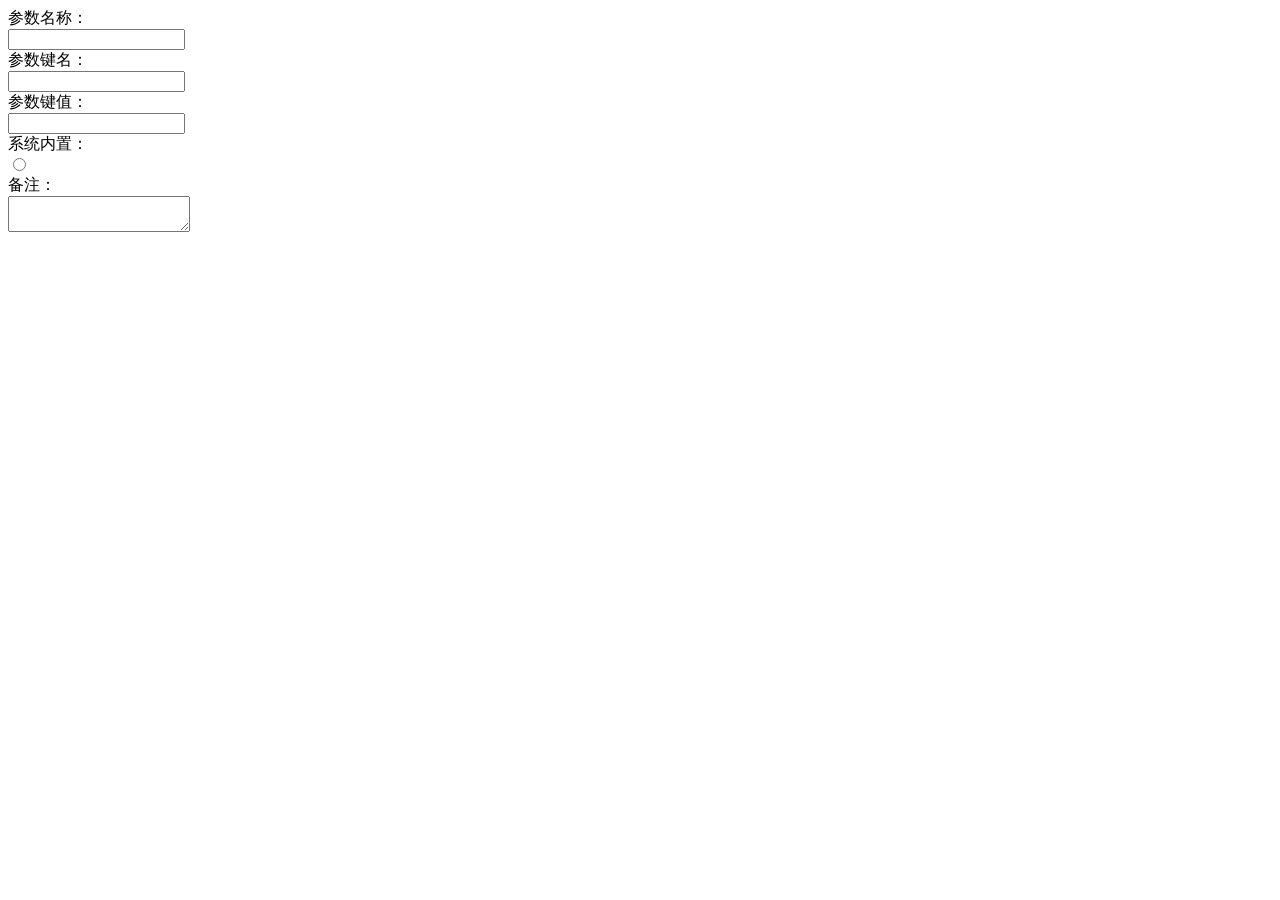
<file: common-admin/src/main/resources/templates/system/config/add.html>
<!DOCTYPE html>
<html lang="zh" xmlns:th="http://www.thymeleaf.org" >
<head>
	<th:block th:include="include :: header('新增参数')" />
</head>
<body class="white-bg">
    <div class="wrapper wrapper-content animated fadeInRight ibox-content">
        <form class="form-horizontal m" id="form-config-add" name="form-config-add">
        <div class="form-group">	
            <label class="col-sm-3 control-label">参数名称：</label>
            <div class="col-sm-8">
                <input id="configName" name="configName" class="form-control" type="text" required>
            </div>
        </div>
        <div class="form-group">	
            <label class="col-sm-3 control-label">参数键名：</label>
            <div class="col-sm-8">
                <input id="configKey" name="configKey" class="form-control" type="text" required>
            </div>
        </div>
        <div class="form-group">	
            <label class="col-sm-3 control-label">参数键值：</label>
            <div class="col-sm-8">
                <input id="configValue" name="configValue" class="form-control" type="text" required>
            </div>
        </div>
        <div class="form-group">
			<label class="col-sm-3 control-label">系统内置：</label>
			<div class="col-sm-8">
			    <div class="radio-box" th:each="dict : ${@dict.getType('sys_yes_no')}">
					<input type="radio" th:id="${dict.dictCode}" name="configType" th:value="${dict.dictValue}" th:checked="${dict.isDefault == 'Y' ? true : false}">
					<label th:for="${dict.dictCode}" th:text="${dict.dictLabel}"></label>
				</div>
			</div>
		</div>
		<div class="form-group">	
            <label class="col-sm-3 control-label">备注：</label>
            <div class="col-sm-8">
                <textarea id="remark" name="remark" class="form-control"></textarea>
            </div>
        </div>
    </form>
    </div>
    <th:block th:include="include :: footer" />
    <script type="text/javascript">
	    var prefix = ctx + "system/config";
	
	    $("#form-config-add").validate({
	    	onkeyup: false,
	        rules: {
	            configKey: {
	                remote: {
	                    url: prefix + "/checkConfigKeyUnique",
	                    type: "post",
	                    dataType: "json",
	                    data: {
	                        "configKey": function() {
	                            return $.common.trim($("#configKey").val());
	                        }
	                    },
	                    dataFilter: function(data, type) {
	                        return $.validate.unique(data);
	                    }
	                }
	            },
	        },
	        messages: {
	            "configKey": {
	                remote: "参数键名已经存在"
	            }
	        },
	        focusCleanup: true
	    });
	    
	    function submitHandler() {
	        if ($.validate.form()) {
	            $.operate.save(prefix + "/add", $('#form-config-add').serialize());
	        }
	    }
    </script>
</body>
</html>
</file>
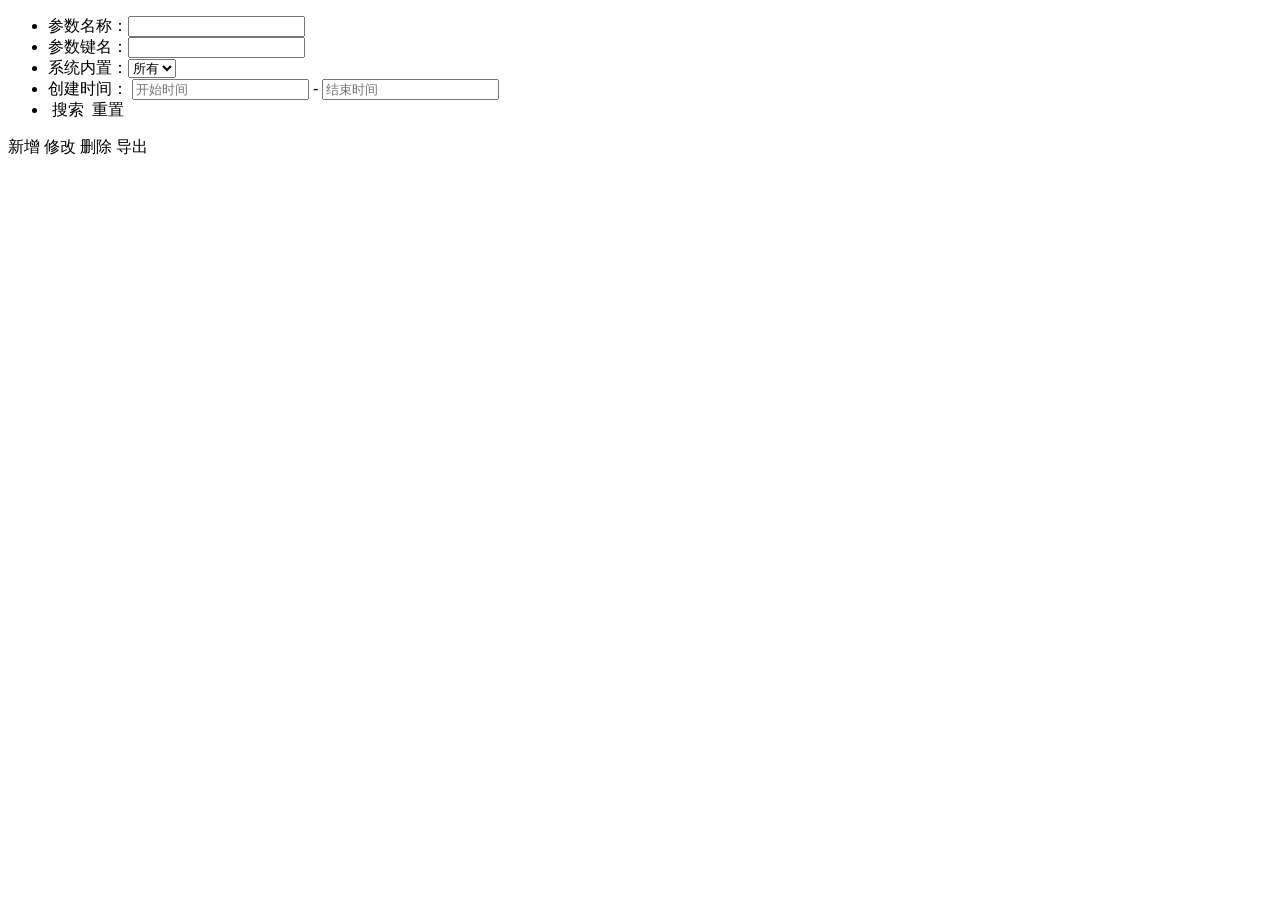
<file: common-admin/src/main/resources/templates/system/config/config.html>
<!DOCTYPE html>
<html lang="zh" xmlns:th="http://www.thymeleaf.org" xmlns:shiro="http://www.pollix.at/thymeleaf/shiro">
<head>
	<th:block th:include="include :: header('参数列表')" />
</head>
<body class="gray-bg">
     <div class="container-div">
		<div class="row">
			<div class="col-sm-12 search-collapse">
				<form id="config-form">
					<div class="select-list">
						<ul>
							<li>
								参数名称：<input type="text" name="configName"/>
							</li>
							<li>
								参数键名：<input type="text" name="configKey"/>
							</li>
							<li>
								系统内置：<select name="configType" th:with="type=${@dict.getType('sys_yes_no')}">
									<option value="">所有</option>
									<option th:each="dict : ${type}" th:text="${dict.dictLabel}" th:value="${dict.dictValue}"></option>
								</select>
							</li>
							<li class="select-time">
								<label>创建时间： </label>
								<input type="text" class="time-input" id="startTime" placeholder="开始时间" name="params[beginTime]"/>
								<span>-</span>
								<input type="text" class="time-input" id="endTime" placeholder="结束时间" name="params[endTime]"/>
							</li>
							<li>
								<a class="btn btn-primary btn-rounded btn-sm" onclick="$.table.search()"><i class="fa fa-search"></i>&nbsp;搜索</a>
								<a class="btn btn-warning btn-rounded btn-sm" onclick="$.form.reset()"><i class="fa fa-refresh"></i>&nbsp;重置</a>
							</li>
						</ul>
					</div>
				</form>
			</div>
			
	        <div class="btn-group-sm" id="toolbar" role="group">
		        <a class="btn btn-success" onclick="$.operate.add()" shiro:hasPermission="system:config:add">
		            <i class="fa fa-plus"></i> 新增
		        </a>
		        <a class="btn btn-primary btn-edit disabled" onclick="$.operate.edit()" shiro:hasPermission="system:config:edit">
		            <i class="fa fa-edit"></i> 修改
		        </a>
		        <a class="btn btn-danger btn-del disabled" onclick="$.operate.removeAll()" shiro:hasPermission="system:config:remove">
		            <i class="fa fa-remove"></i> 删除
		        </a>
		        <a class="btn btn-warning" onclick="$.table.exportExcel()" shiro:hasPermission="system:config:export">
		            <i class="fa fa-download"></i> 导出
		        </a>
	        </div>
	        <div class="col-sm-12 select-table table-striped">
	            <table id="bootstrap-table" data-mobile-responsive="true"></table>
	        </div>
	    </div>
	</div>
    <th:block th:include="include :: footer" />
    <script th:inline="javascript">
        var editFlag = [[${@permission.hasPermi('system:config:edit')}]];
        var removeFlag = [[${@permission.hasPermi('system:config:remove')}]];
        var datas = [[${@dict.getType('sys_yes_no')}]];
        var prefix = ctx + "system/config";

        $(function() {
            var options = {
                url: prefix + "/list",
                createUrl: prefix + "/add",
                updateUrl: prefix + "/edit/{id}",
                removeUrl: prefix + "/remove",
                exportUrl: prefix + "/export",
                sortName: "createTime",
		        sortOrder: "desc",
                modalName: "参数",
                columns: [{
                    checkbox: true
                },
                {
                    field: 'configId',
                    title: '参数主键'
                },
                {
                    field: 'configName',
                    title: '参数名称'
                },
                {
                    field: 'configKey',
                    title: '参数键名'
                },
                {
                    field: 'configValue',
                    title: '参数键值'
                },
                {
                    field: 'configType',
                    title: '系统内置',
                    align: 'center',
                    formatter: function(value, row, index) {
                    	return $.table.selectDictLabel(datas, value);
                    }
                },
                {
                    field: 'remark',
                    title: '备注',
                    align: 'center',
                    formatter: function(value, row, index) {
                    	return $.table.tooltip(value);
                    }
                },
                {
                    field: 'createTime',
                    title: '创建时间'
                },
                {
                    title: '操作',
                    align: 'center',
                    formatter: function(value, row, index) {
                        var actions = [];
                        actions.push('<a class="btn btn-success btn-xs ' + editFlag + '" href="#" onclick="$.operate.edit(\'' + row.configId + '\')"><i class="fa fa-edit"></i>编辑</a> ');
                        actions.push('<a class="btn btn-danger btn-xs ' + removeFlag + '" href="#" onclick="$.operate.remove(\'' + row.configId + '\')"><i class="fa fa-remove"></i>删除</a>');
                        return actions.join('');
                    }
                }]
            };
            $.table.init(options);
        });
    </script>
</body>
</html>
</file>
